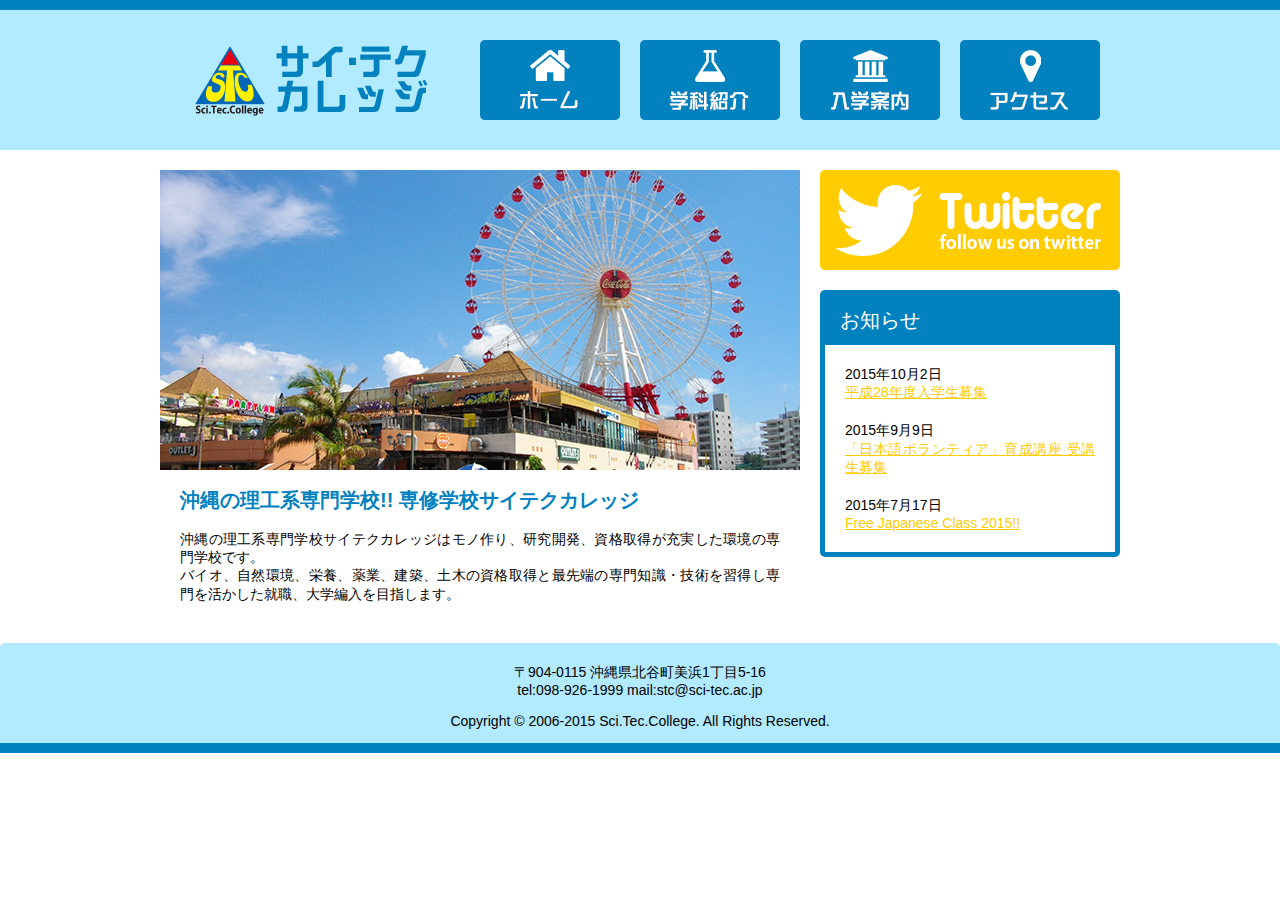
<file: index.html>
<!DOCTYPE html>
<html lang="ja">

<head>
  <meta charset="UTF-8">
  <meta name="viewport" content="width=device-width, initial-scale=1.0">
  <link rel="stylesheet" href="css/reset.css">
  <link rel="stylesheet" href="css/style.css">
  <link rel="stylesheet" href="css/responsive.css">
  <title>サイテクカレッジ</title>
</head>

<body id="home">
  <div class="page">
    <header>
      <div class="inner">
        <h1><a href="index.html"><img src="images/logo.png" alt="サイテクカレッジ"></a></h1>
        <nav>
          <ul>
            <li><a href="index.html"><img src="images/nav_home.png" alt="ホーム" class="hover-image"></a></li>
            <li><a href="course.html"><img src="images/nav_course.png" alt="学科紹介" class="hover-image"></a></li>
            <li><a href="info.html"><img src="images/nav_info.png" alt="入学案内" class="hover-image"></a></li>
            <li><a href="access.html"><img src="images/nav_access.png" alt="アクセス" class="hover-image"></a></li>
          </ul>
        </nav>
      </div>
    </header>
    <div class="content">
      <main>
        <div class="main-image"><img src="images/main_image.jpg" alt="北谷町美浜アメリカンビレッジ"></div>
        <h2>沖縄の理工系専門学校!! 専修学校サイテクカレッジ</h2>
        <p>沖縄の理工系専門学校サイテクカレッジはモノ作り、研究開発、資格取得が充実した環境の専門学校です。<br>
          バイオ、自然環境、栄養、薬業、建築、土木の資格取得と最先端の専門知識・技術を習得し専門を活かした就職、大学編入を目指します。</p>
      </main>
      <aside>
        <div class="banner">
          <a href="#"><img src="images/banner_twitter.png" alt="Twitter, follow us on twitter"></a>
        </div>
        <div class="info">
          <h3>お知らせ</h3>
          <ul>
            <li><time datetime="2015-10-2">2015年10月2日</time><br>
              <a href="#">平成28年度入学生募集</a></li>
            <li><time datetime="2015-9-9">2015年9月9日</time><br>
              <a href="#">「日本語ボランティア」育成講座 受講生募集</a></li>
            <li><time datetime="2015-7-17">2015年7月17日</time><br>
              <a href="#">Free Japanese Class 2015!!</a></li>
          </ul>
        </div>
      </aside>
    </div>
    <footer>
      <address>〒904-0115 沖縄県北谷町美浜1丁目5-16<br>
        tel:098-926-1999 mail:stc@sci-tec.ac.jp</address>
      <p><small>Copyright &copy; 2006-2015 Sci.Tec.College. <br> All Rights Reserved.</small></p>
    </footer>
  </div>

</body>

</html>
</file>
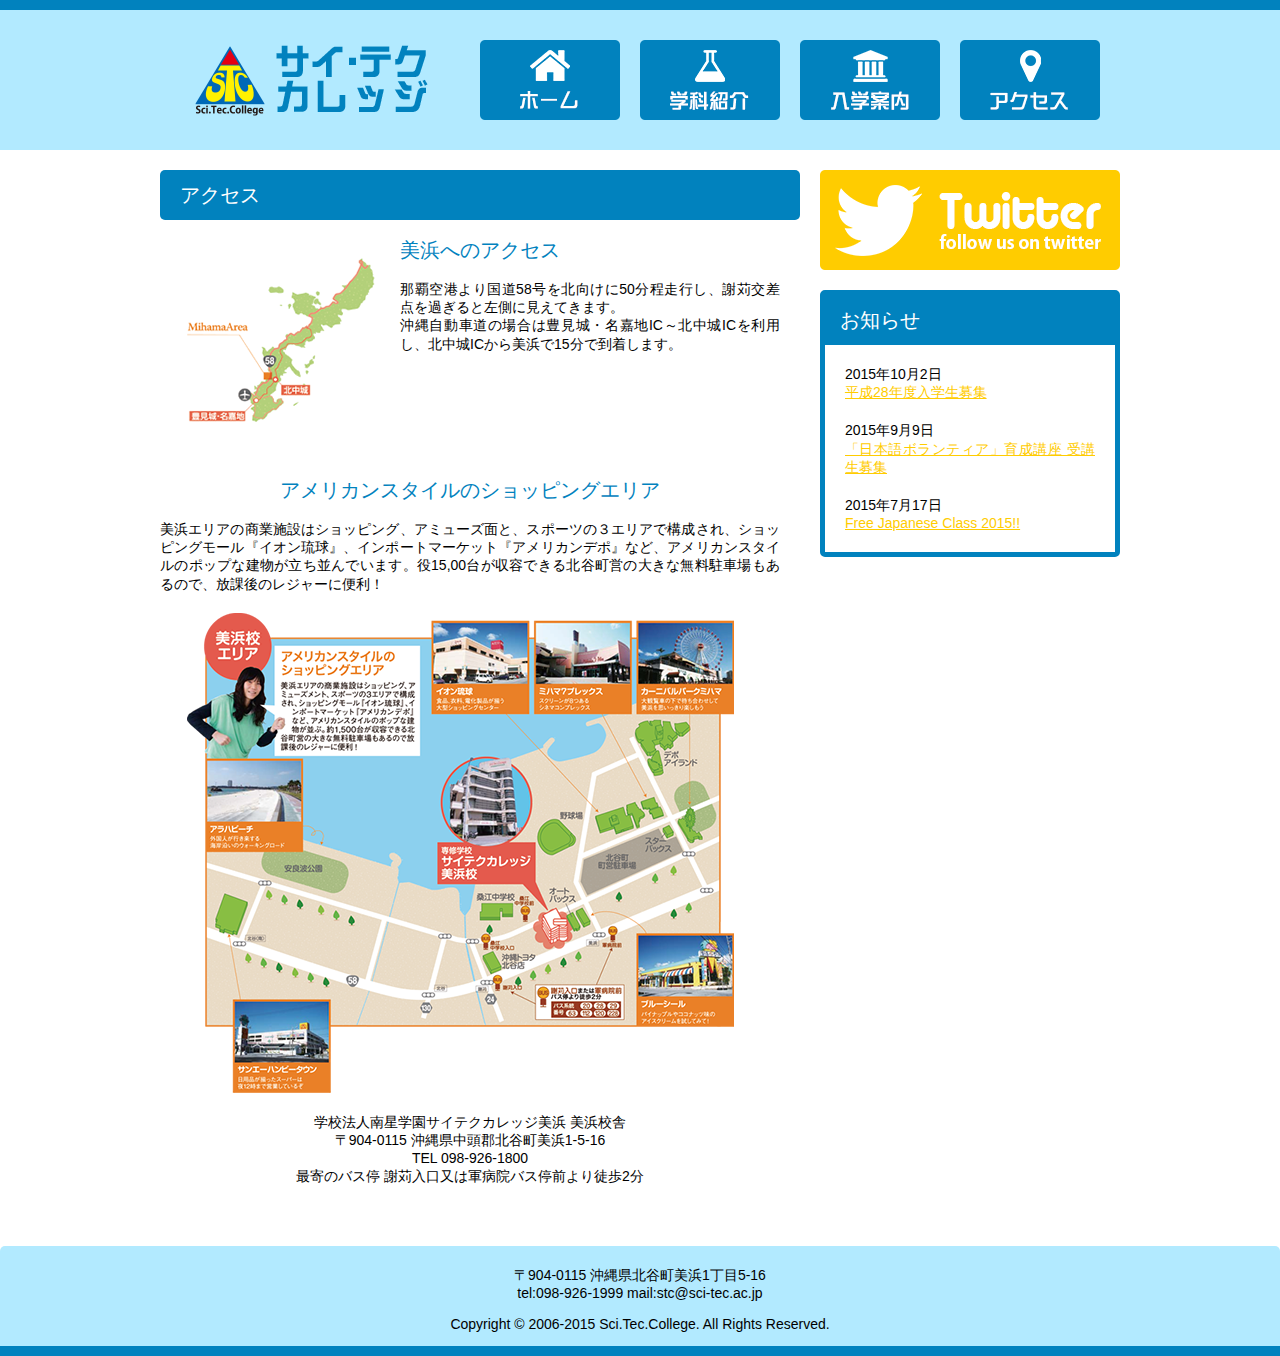
<file: access.html>
<!DOCTYPE html>
<html lang="ja">

<head>
  <meta charset="UTF-8">
  <meta name="viewport" content="width=device-width, initial-scale=1.0">
  <link rel="stylesheet" href="css/reset.css">
  <link rel="stylesheet" href="css/style.css">
  <link rel="stylesheet" href="css/responsive.css">
  <title>サイテクカレッジ</title>
</head>

<body id="access">
  <div class="page">
    <header>
      <div class="inner">
        <h1><a href="index.html"><img src="images/logo.png" alt="サイテクカレッジ"></a></h1>
        <nav>
          <ul>
            <li><a href="index.html"><img src="images/nav_home.png" alt="ホーム" class="hover-image"></a></li>
            <li><a href="course.html"><img src="images/nav_course.png" alt="学科紹介" class="hover-image"></a></li>
            <li><a href="info.html"><img src="images/nav_info.png" alt="入学案内" class="hover-image"></a></li>
            <li><a href="access.html"><img src="images/nav_access.png" alt="アクセス" class="hover-image"></a></li>
          </ul>
        </nav>
      </div>
    </header>
    <div class="content">
      <main>
        <article>
          <h2>アクセス</h2>
          <section class="mihama">
            <figure><img src="images/access_map.png" alt="美浜へのアクセス地図"></figure>
            <h3>美浜へのアクセス</h3>
            <p>那覇空港より国道58号を北向けに50分程走行し、謝苅交差点を過ぎると左側に見えてきます。<br>
              沖縄自動車道の場合は豊見城・名嘉地IC～北中城ICを利用し、北中城ICから美浜で15分で到着します。</p>
          </section>
          <section class="american">
            <h3>アメリカンスタイルのショッピングエリア</h3>
            <p>
              美浜エリアの商業施設はショッピング、アミューズ面と、スポーツの３エリアで構成され、ショッピングモール『イオン琉球』、インポートマーケット『アメリカンデポ』など、アメリカンスタイルのポップな建物が立ち並んでいます。役15,00台が収容できる北谷町営の大きな無料駐車場もあるので、放課後のレジャーに便利！
            </p>
            <figure><img src="images/access_area.png" alt="サイテクカレッジ美浜のアクセス地図"></figure>
            <address>学校法人南星学園サイテクカレッジ美浜 美浜校舎<br>
              〒904-0115 沖縄県中頭郡北谷町美浜1-5-16<br>
              TEL 098-926-1800<br>
              最寄のバス停 謝苅入口又は軍病院バス停前より徒歩2分</address>
          </section>
        </article>
      </main>
      <aside>
        <div class="banner">
          <a href="#"><img src="images/banner_twitter.png" alt="Twitter, follow us on twitter"></a>
        </div>
        <div class="info">
          <h3>お知らせ</h3>
          <ul>
            <li><time datetime="2015-10-2">2015年10月2日</time><br>
              <a href="#">平成28年度入学生募集</a></li>
            <li><time datetime="2015-9-9">2015年9月9日</time><br>
              <a href="#">「日本語ボランティア」育成講座 受講生募集</a></li>
            <li><time datetime="2015-7-17">2015年7月17日</time><br>
              <a href="#">Free Japanese Class 2015!!</a></li>
          </ul>
        </div>
      </aside>
    </div>
    <footer>
      <address>〒904-0115 沖縄県北谷町美浜1丁目5-16<br>
        tel:098-926-1999 mail:stc@sci-tec.ac.jp</address>
      <p><small>Copyright &copy; 2006-2015 Sci.Tec.College. <br> All Rights Reserved.</small></p>
    </footer>
  </div>

</body>

</html>
</file>
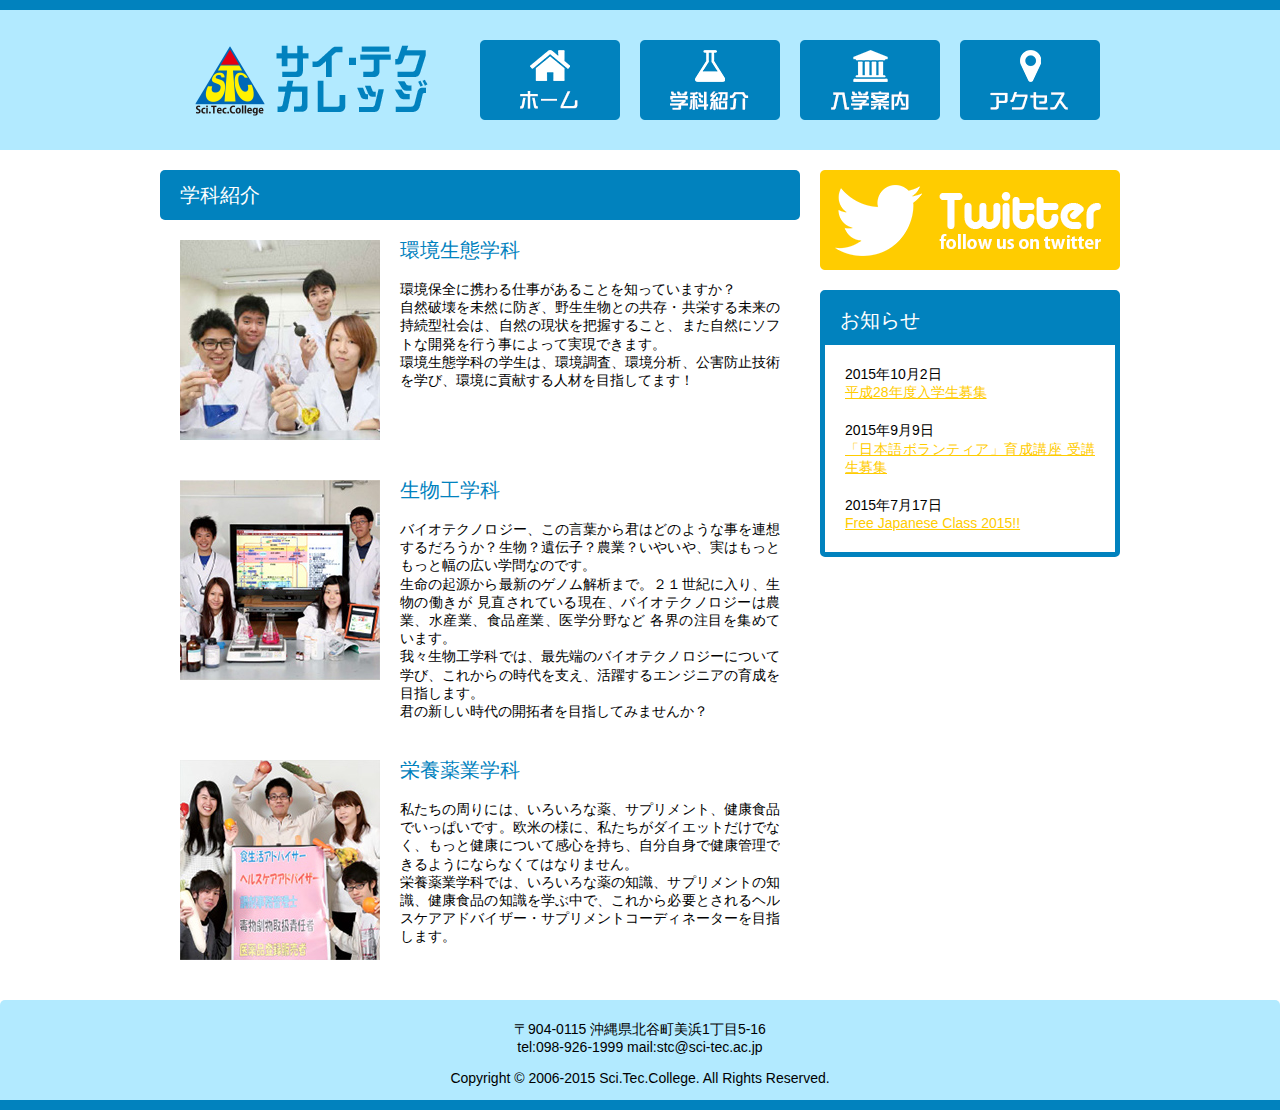
<file: course.html>
<!DOCTYPE html>
<html lang="ja">

<head>
  <meta charset="UTF-8">
  <meta name="viewport" content="width=device-width, initial-scale=1.0">
  <link rel="stylesheet" href="css/reset.css">
  <link rel="stylesheet" href="css/style.css">
  <link rel="stylesheet" href="css/responsive.css">
  <title>サイテクカレッジ</title>
</head>

<body id="course">
  <div class="page">
    <header>
      <div class="inner">
        <h1><a href="index.html"><img src="images/logo.png" alt="サイテクカレッジ"></a></h1>
        <nav>
          <ul>
            <li><a href="index.html"><img src="images/nav_home.png" alt="ホーム" class="hover-image"></a></li>
            <li><a href="course.html"><img src="images/nav_course.png" alt="学科紹介" class="hover-image"></a></li>
            <li><a href="info.html"><img src="images/nav_info.png" alt="入学案内" class="hover-image"></a></li>
            <li><a href="access.html"><img src="images/nav_access.png" alt="アクセス" class="hover-image"></a></li>
          </ul>
        </nav>
      </div>
    </header>
    <div class="content">
      <main>
        <article>
          <h2>学科紹介</h2>
          <section>
            <figure><img src="images/course_kankyo.jpg" alt="環境生態学科"></figure>
            <h3>環境生態学科</h3>
            <p>環境保全に携わる仕事があることを知っていますか？<br>
              自然破壊を未然に防ぎ、野生生物との共存・共栄する未来の持続型社会は、自然の現状を把握すること、また自然にソフトな開発を行う事によって実現できます。<br>
              環境生態学科の学生は、環境調査、環境分析、公害防止技術を学び、環境に貢献する人材を目指してます！</p>
          </section>
          <section>
            <figure><img src="images/course_seibutsu.jpg" alt="生物工学科"></figure>
            <h3>生物工学科</h3>
            <p>バイオテクノロジー、この言葉から君はどのような事を連想するだろうか？生物？遺伝子？農業？いやいや、実はもっともっと幅の広い学問なのです。<br>
              生命の起源から最新のゲノム解析まで。２１世紀に入り、生物の働きが 見直されている現在、バイオテクノロジーは農業、水産業、食品産業、医学分野など 各界の注目を集めています。<br>
              我々生物工学科では、最先端のバイオテクノロジーについて学び、これからの時代を支え、活躍するエンジニアの育成を目指します。<br>
              君の新しい時代の開拓者を目指してみませんか？</p>
          </section>
          <section>
            <figure><img src="images/course_eiyo.jpg" alt="栄養薬業学科"></figure>
            <h3>栄養薬業学科</h3>
            <p>私たちの周りには、いろいろな薬、サプリメント、健康食品でいっぱいです。欧米の様に、私たちがダイエットだけでなく、もっと健康について感心を持ち、自分自身で健康管理で きるようにならなくてはなりません。<br>
              栄養薬業学科では、いろいろな薬の知識、サプリメントの知識、健康食品の知識を学ぶ中で、これから必要とされるヘルスケアアドバイザー・サプリメントコーディネーターを目指します。</p>
          </section>
        </article>
      </main>
      <aside>
        <div class="banner">
          <a href="#"><img src="images/banner_twitter.png" alt="Twitter, follow us on twitter"></a>
        </div>
        <div class="info">
          <h3>お知らせ</h3>
          <ul>
            <li><time datetime="2015-10-2">2015年10月2日</time><br>
              <a href="#">平成28年度入学生募集</a></li>
            <li><time datetime="2015-9-9">2015年9月9日</time><br>
              <a href="#">「日本語ボランティア」育成講座 受講生募集</a></li>
            <li><time datetime="2015-7-17">2015年7月17日</time><br>
              <a href="#">Free Japanese Class 2015!!</a></li>
          </ul>
        </div>
      </aside>
    </div>
    <footer>
      <address>〒904-0115 沖縄県北谷町美浜1丁目5-16<br>
        tel:098-926-1999 mail:stc@sci-tec.ac.jp</address>
      <p><small>Copyright &copy; 2006-2015 Sci.Tec.College. <br> All Rights Reserved.</small></p>
    </footer>
  </div>

</body>

</html>
</file>
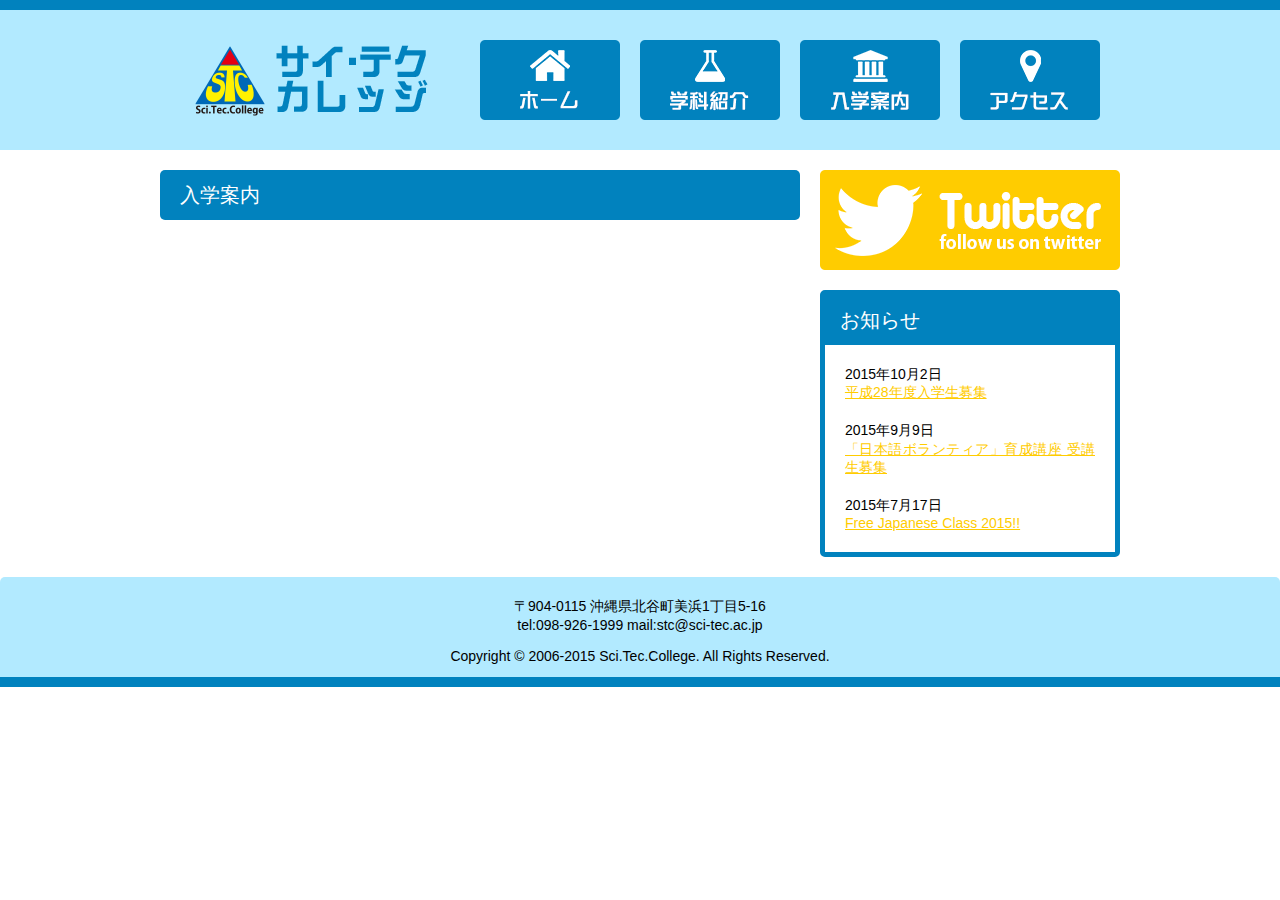
<file: info.html>
<!DOCTYPE html>
<html lang="ja">

<head>
  <meta charset="UTF-8">
  <meta name="viewport" content="width=device-width, initial-scale=1.0">
  <link rel="stylesheet" href="css/reset.css">
  <link rel="stylesheet" href="css/style.css">
  <link rel="stylesheet" href="css/responsive.css">
  <title>サイテクカレッジ</title>
</head>

<body id="info">
  <div class="page">
    <header>
      <div class="inner">
        <h1><a href="index.html"><img src="images/logo.png" alt="サイテクカレッジ"></a></h1>
        <nav>
          <ul>
            <li><a href="index.html"><img src="images/nav_home.png" alt="ホーム" class="hover-image"></a></li>
            <li><a href="course.html"><img src="images/nav_course.png" alt="学科紹介" class="hover-image"></a></li>
            <li><a href="info.html"><img src="images/nav_info.png" alt="入学案内" class="hover-image"></a></li>
            <li><a href="access.html"><img src="images/nav_access.png" alt="アクセス" class="hover-image"></a></li>
          </ul>
        </nav>
      </div>
    </header>
    <div class="content">
      <main>
        <article>
          <h2>入学案内</h2>
        </article>
      </main>
      <aside>
        <div class="banner">
          <a href="#"><img src="images/banner_twitter.png" alt="Twitter, follow us on twitter"></a>
        </div>
        <div class="info">
          <h3>お知らせ</h3>
          <ul>
            <li><time datetime="2015-10-2">2015年10月2日</time><br>
              <a href="#">平成28年度入学生募集</a></li>
            <li><time datetime="2015-9-9">2015年9月9日</time><br>
              <a href="#">「日本語ボランティア」育成講座 受講生募集</a></li>
            <li><time datetime="2015-7-17">2015年7月17日</time><br>
              <a href="#">Free Japanese Class 2015!!</a></li>
          </ul>
        </div>
      </aside>
    </div>
    <footer>
      <address>〒904-0115 沖縄県北谷町美浜1丁目5-16<br>
        tel:098-926-1999 mail:stc@sci-tec.ac.jp</address>
      <p><small>Copyright &copy; 2006-2015 Sci.Tec.College. All Rights Reserved.</small></p>
    </footer>
  </div>

</body>

</html>
</file>
<file: css/style.css>
body {
  font-size: 14px;
  background-color: #fff;
  color: #000;
}

a {
  color: #ffcc00;
}

.content {
  width: 960px;
  margin: 0 auto 20px auto;
  overflow: hidden;
}

article h2 {
  background-color: #0182be;
  color: #fff;
  height: 50px;
  line-height: 50px;
  padding: 0 20px;
  border-radius: 5px;
  margin-bottom: 20px;
  font-size: 20px;
}

header {
  background-color: #b2eaff;
  border-top: 10px solid #0182be;
  margin-bottom: 20px;
}

header .inner {
  height: 140px;
  width: 960px;
  margin: 0 auto;
  position: relative;
}

header h1 {
  position: absolute;
  top: 30px;
  left: 20px;
}

header nav {
  position: absolute;
  top: 30px;
  right: 0;
}

header li {
  float: left;
  margin-right: 20px;
}

main {
  width: 640px;
  float: left;
}

aside {
  width: 300px;
  float: right;
}

aside .banner {
  margin-bottom: 20px;
}

aside .info {
  border: 5px solid #0182be;
  border-radius: 5px;
}

aside .info h3 {
  background-color: #0182be;
  color: #fff;
  height: 50px;
  line-height: 50px;
  font-size: 20px;
  padding-left: 15px;
}

aside .info ul {
  list-style-type: none;
  margin: 20px;
}

aside .info li {
  margin-bottom: 20px;
  line-height: 1.3;
}

footer {
  background-color: #b2eaff;
  height: 110px;
  border-bottom: 10px solid #0182be;
  text-align: center;
  clear: both;
  overflow: hidden;
  border-radius: 5px 5px 0 0;
}

footer address {
  margin-top: 20px;
  line-height: 1.3;
}

footer p {
  margin-top: 15px;
}

footer p br {
  display: none;
}

#home main .main-image {
  margin-bottom: 20px;
}

#home main h2 {
  font-size: 20px;
  color: #0182be;
  font-weight: bold;
  margin: 0 20px 20px 20px;
}

#home main p {
  line-height: 1.3;
  margin: 0 20px 20px 20px;
}

#course main section {
  margin: 0 20px 40px 20px;
  overflow: hidden;
}

#course main section:last-child {
  margin-bottom: 20px;
}

#course main section figure {
  float: left;
  margin: 0 20px 0 0;
}

#course main section h3 {
  color: #0182be;
  margin-bottom: 20px;
  font-size: 20px;
}

#course main section p {
  margin-left: 220px;
  line-height: 1.3;
}

#access main section {
  margin: 0 20px 40px 0;
  overflow: hidden;
}

#access main section h3 {
  font-size: 20px;
  color: #0182be;
  margin: 0 0 20px 0;
}

#access main section p {
  margin: 0 0 20px 0;
  line-height: 1.3;
}

#access main section.mihama figure {
  float: left;
  margin: 0 20px 0 20px;
}

#access main section.american h3 {
  text-align: center;
}

#access main address {
  text-align: center;
  margin: 20px 0 0 0;
  line-height: 1.3;
}
/*# sourceMappingURL=style.css.map */
</file>
<file: css/responsive.css>
@media (max-width: 600px) {
  article h2 {
    margin: 0 20px 20px;
  }
  header .inner {
    height: auto;
    width: auto;
  }
  header h1 {
    position: static;
    text-align: center;
    margin: 20px 0;
  }
  header nav {
    position: static;
  }
  header ul {
    overflow: hidden;
    background-color: #0182be;
  }
  header li {
    margin: 0;
    width: 25%;
  }
  header li img {
    width: 100%;
  }
  .content {
    width: auto;
  }
  main {
    width: auto;
    float: none;
    margin-bottom: 60px;
  }
  aside {
    float: none;
    width: auto;
    margin-left: 20px;
    margin-right: 20px;
  }
  aside .banner {
    text-align: center;
  }
  footer {
    height: auto;
  }
  footer p {
    margin-bottom: 20px;
  }
  footer p br {
    display: inline;
  }
  #home main .main-image img {
    width: 100%;
  }
  #course main section {
    margin-bottom: 80px;
  }
  #course main section figure {
    float: none;
    margin: 0 0 20px 0;
    text-align: center;
  }
  #course main section p {
    margin-left: 0;
  }
}
/*# sourceMappingURL=responsive.css.map */
</file>
